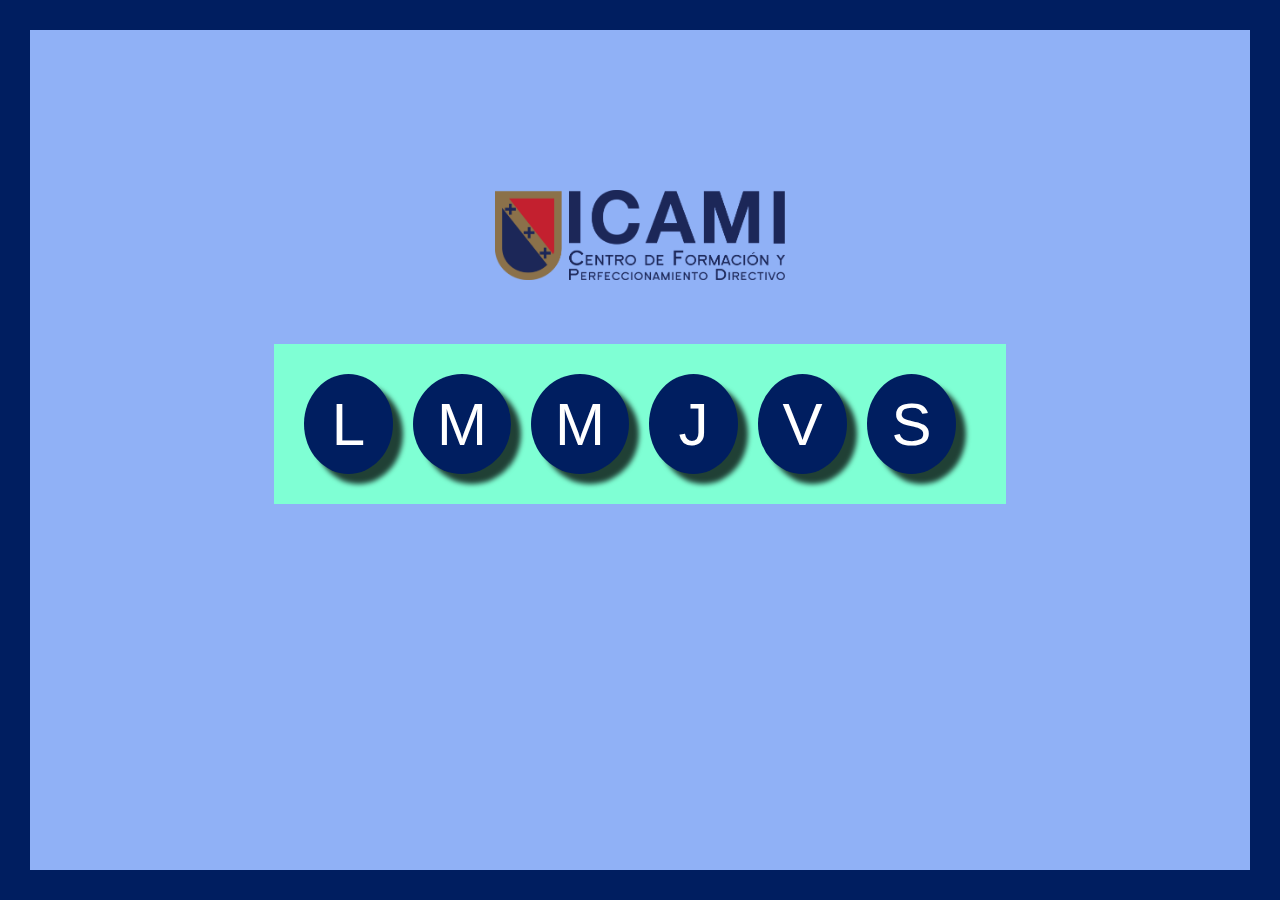
<file: index.html>
<!DOCTYPE html>
<html lang="es">
<head>
    <meta charset="UTF-8">
    <meta name="viewport" content="width=device-width, initial-scale=1.0">
    <link rel="stylesheet" href="/estilos.css">
    <title>Pantalla ICAMI</title>
</head>
<body>
    <div class="contenedor">
        <div class="escudo">
            <img src="/Logos/Logo1.png" alt="logo icami" class="logo">
        </div>

        <div class="contenedor-semana">
            <div><p><a href="/pantalla2/lunes.html">L</a></p></div>
            <div><p><a href="/pantalla2/martes.html">M</a></p></div>
            <div><p><a href="/pantalla2/miercoles.html">M</a></p></div>
            <div><p><a href="/pantalla2/jueves.html">J</a></p></div>
            <div><p><a href="/pantalla2/viernes.html">V</a></p></div>
            <div><p>S</p></div>
        </div>
    </div>
</body>
</html>
</file>
<file: estilos.css>
*{
    margin: 0;
    padding: 0;
    box-sizing: border-box;
}

.contenedor{
    width: 100%;
    height: 100vh;
    border: solid 30px #001e60;
    position: relative;
    background-color: #90b1f6;
    
}
.escudo{
    margin-top: 160px;
    text-align: center;
}


.logo{
    height: 90px;
}

.contenedor-semana{
    margin: 60px auto;
    padding: 30px;
    background-color: aquamarine;
    width: 60%;
    display: flex;
    justify-content: center;
}

.contenedor-semana > div{
    font-family: 'Segoe UI', Tahoma, Geneva, Verdana, sans-serif;
    font-size: 60px;
    height: 100px;
    width: 100px;
    background-color: #001e60;
    color: #fff;
    margin-right: 20px;
    padding: 24px;
    border-radius: 50%;
    display: flex;
    justify-content: center;
    align-items: center;
    cursor: pointer;
    box-shadow: 10px 10px 5px 0px rgba(0,0,0,0.75);
    transition: all .3s;
}

a{
    color: #fff;
    text-decoration: none;
}

.contenedor-semana > div:hover{
    background: red;
}
</file>
